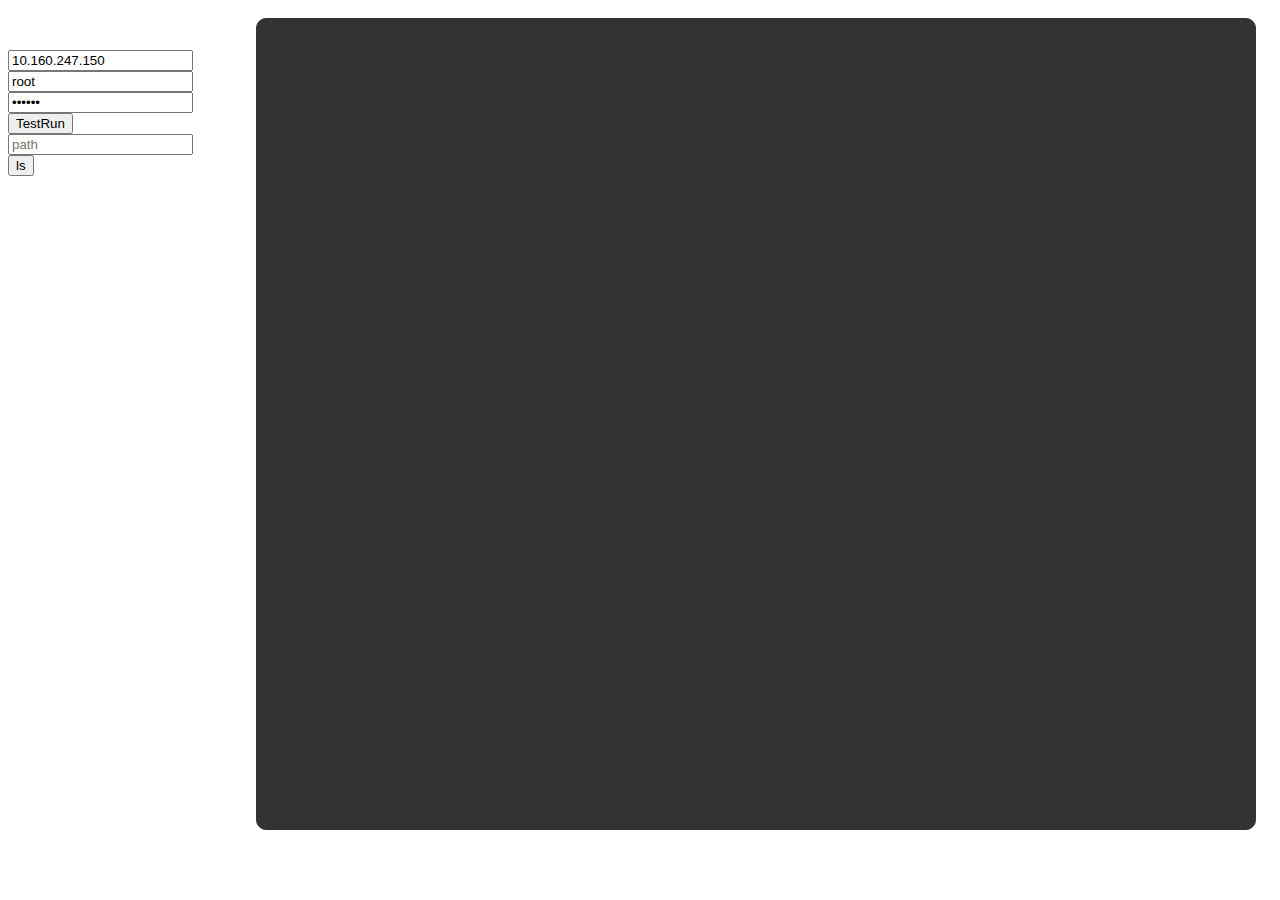
<file: example/index.html>
<!DOCTYPE html PUBLIC "-//W3C//DTD HTML 4.01//EN" "http://www.w3.org/TR/html4/strict.dtd">
<html lang="en">

<head>
    <meta http-equiv="Content-Type" content="text/html; charset=utf-8">
    <title>Show Case</title>
    <script src="jquery.min.js" type="text/javascript" charset="utf-8"></script>
    <script src="raphael.js" type="text/javascript" charset="utf-8"></script>
    <script src="showcase.js" type="text/javascript" charset="utf-8"></script>
    <script>
        var exeShell = function(cmd, callback) {
            $.ajax({
                type: "GET",
                url: "http://localcall/doShell",
                data: {
                    url: $("#url").val(),
                    username: $("#username").val(),
                    password: $("#password").val(),
                    cmd: cmd
                },
                dataType: "json"
            }).complete(function(data) {
                var res = JSON.parse(data.responseText);
                callback(res);
            });
        }
		
        var exeRVC = function(rvcCMD, callback) {
			var  cmd = "rvc 'administrator@vsphere.local':'Admin!23'@localhost -a -q -c '" + rvcCMD + "' -c q";
			exeShell(cmd, callback);
        }
	
        var draw = function(res) {
            // get the resposne object from our request to native

            // alert(a.result);
            if (res.result === 0 && res.data) {
                r.clear();
                var lines = res.data.split("\n")
                    //connections = [],
                root = r.ellipse(100, 300, 30, 30);
                setColor(root);
                makeDragable(root);
                var startY = 100;
                var startX = 300;
                var step = 80;
                for (var i = 0, cnt = lines.length; i < cnt; i++) {
                    var t = lines[i];
                    if (!t) continue;
                    var x = startX;
                    var y = startY + step * i;
                    var w = 50;
                    var h = 30;
                    var e = r.rect(x, y, w, h);

                    setColor(e);
                    makeDragable(e);
                    e.setPair(r.text(x, y - h / 2, lines[i]).attr({
                        fill: "white"
                    }));
                    r.registerConnection(r.connection(root, e, "#fff"));
                }
            }
        }
        var el;
        var r;
        window.onload = function() {

            r = Raphael("holder", 640, 720);

            //draw({data:"a\nb\nc",result:0});
        };
        $(function() {
            $("#run").on("click", function() {

                exeRVC("ls /localhost/VSAN-DC/computers/VSAN-Cluster/hosts",
                    function(res) {
                        if (res.result === 0) {
                            draw(res);
                        }
                    }
                );

            });

            $("#ls").on("click", function() {
                
				exeShell("ls -l " + $("#path").val(), function(res) {
                        if (res.result === 0) {
                            alert(res.data);
                        }
                    });
            })
        })
    </script>
    <style type="text/css" media="screen">
        body {
            background: white;
            color: #fff;
            font: 300 100.1% "Helvetica Neue", Helvetica, "Arial Unicode MS", Arial, sans-serif;
        }
        
        #leftcontainter {
            float: left;
            width: 18%;
            height: 100%;
        }
        
        #holder {
            background: #333;
            height: 90%;
            left: 20%;
            /*margin: -240px 0 0 -320px;*/
            position: absolute;
            top: 2%;
            width: 78%;
            -moz-border-radius: 10px;
            -webkit-border-radius: 10px;
            border: solid 1px #333;
        }
        
        #copy {
            bottom: 0;
            font: 300 .7em "Helvetica Neue", Helvetica, "Arial Unicode MS", Arial, sans-serif;
            position: absolute;
            right: 1em;
            text-align: right;
        }
        
        #copy a {
            color: #fff;
        }
        
        p {
            text-align: center;
        }
    </style>
</head>

<body>
    <p>Below is the structure of VCenter</p>
    <div id="leftcontainter">
        <div><input type="url" id="url" value="10.160.247.150" placeholder="VCenter Server Address" /></div>
        <div><input type="text" id="username" value="root" placeholder="User Name" /></div>
        <div><input type="password" id="password" value="vmware" placeholder="password" /></div>
        <div><input type="button" id="run" value="TestRun"></input>
        </div>
	    <div id="content">
			 <div><input type="text" id="path" placeholder="path" /></div>
			 <div>
				<input type="button" id="ls" value="ls"></input>
			 </div>
	    </div>

    </div>

    <div id="holder"></div>
    <p id="copy">A show case for mobile platform</p>
</body>

</html>
</file>
